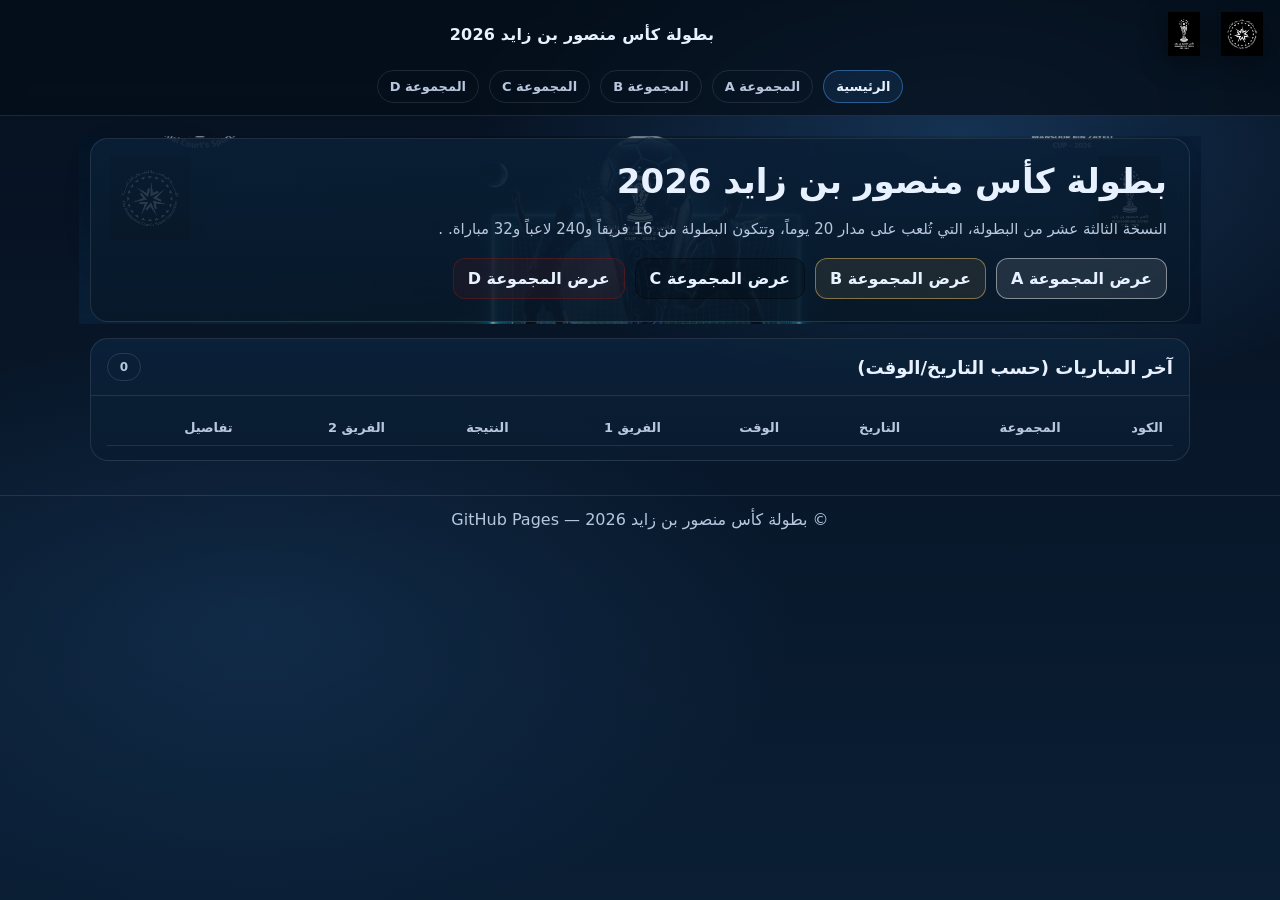
<file: index.html>
<!doctype html>
<html lang="ar" dir="rtl">
<head>
  <meta charset="utf-8" />
  <meta name="viewport" content="width=device-width,initial-scale=1" />
  <title>بطولة كأس منصور بن زايد 2026</title>
  <link rel="icon" type="image/png" href="assets/img/logo-tournament.png">
  <link rel="stylesheet" href="assets/css/style.css" />
  <script>
window.CupApp = window.CupApp || {};
var CupApp = window.CupApp;

// الصفحة تنادي CupApp.initIndex() — نضع دالة مؤقتة حتى لا تنهار
window.CupApp.initIndex = window.CupApp.initIndex || function () {};
</script>
</head>
<body>
<header class="topbar">
  <div class="topbar-logos">
    <img class="logo" src="assets/img/logo-committee-white.png" alt="شعار اللجنة" />
  </div>
  <div class="brand">
    <div class="brand-title">بطولة كأس منصور بن زايد 2026</div>
    
  </div>
  <div class="topbar-logos">
    <img class="logo" src="assets/img/logo-cup-white.png" alt="شعار البطولة" />
  </div>
  <nav class="nav">
    <a class="nav-link active" href="index.html">الرئيسية</a>
    <a class="nav-link" href="group.html?g=A">المجموعة A</a>
    <a class="nav-link" href="group.html?g=B">المجموعة B</a>
    <a class="nav-link" href="group.html?g=C">المجموعة C</a>
    <a class="nav-link" href="group.html?g=D">المجموعة D</a>
  </nav>
</header>

<main class="container">
  <section class="hero" aria-label="صورة البطولة">
    <img class="hero-bg" src="assets/img/bg-hero.jpg" alt="" />
    <img class="hero-logo hero-logo-left" src="assets/img/logo-committee-white.png" alt="" />
    <img class="hero-logo hero-logo-center" src="assets/img/logo-tournament.png" alt="شعار البطولة" />
    <img class="hero-logo hero-logo-right" src="assets/img/logo-cup-white.png" alt="" />
    <div class="hero-card">
      <h1>بطولة كأس منصور بن زايد 2026</h1>
      <p class="muted hero-desc">النسخة الثالثة عشر من البطولة، التي تُلعب على مدار 20 يوماً، وتتكون البطولة من 16 فريقاً و240 لاعباً و32 مباراة. .</p>
      <div id="loadError" class="note hidden"></div>
      <div class="btn-row">
        <a class="btn btn-ga" href="group.html?g=A">عرض المجموعة A</a>
        <a class="btn btn-gb" href="group.html?g=B">عرض المجموعة B</a>
        <a class="btn btn-gc" href="group.html?g=C">عرض المجموعة C</a>
        <a class="btn btn-gd" href="group.html?g=D">عرض المجموعة D</a>
      </div>
    </div>
  </section>

  <section class="card">
    <div class="card-h">
      <h2>آخر المباريات (حسب التاريخ/الوقت)</h2>
      <div class="badge" id="matchesCount">0</div>
    </div>
    <div class="card-b table-wrap">
      <table class="table" id="tblRecent">
        <thead>
          <tr>
            <th>الكود</th>
            <th>المجموعة</th>
            <th>التاريخ</th>
            <th>الوقت</th>
            <th>الفريق 1</th>
            <th>النتيجة</th>
            <th>الفريق 2</th>
            <th>تفاصيل</th>
          </tr>
        </thead>
        <tbody></tbody>
      </table>
      </div>
  </section>
</main>

<footer class="footer">
  © بطولة كأس منصور بن زايد 2026 — GitHub Pages
</footer>

<script src="assets/js/main.js"></script>
<script>
  CupApp.initIndex();
</script>
</body>
</html>
</file>
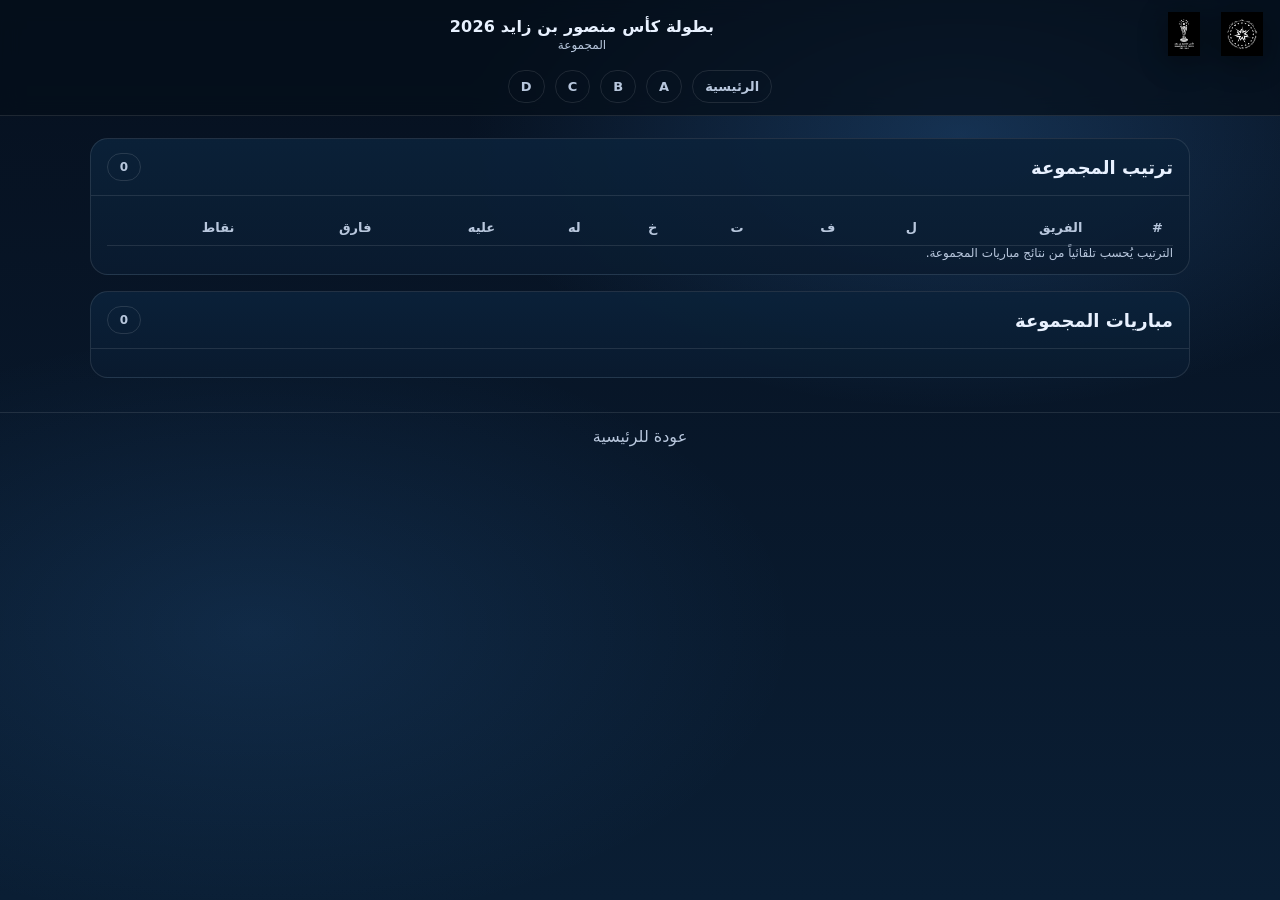
<file: group.html>
<!doctype html>
<html lang="ar" dir="rtl">
<head>
  <meta charset="utf-8" />
  <meta name="viewport" content="width=device-width,initial-scale=1" />
  <title>المجموعة</title>
  <link rel="icon" type="image/png" href="assets/img/logo-tournament.png">
  <link rel="stylesheet" href="assets/css/style.css" />
</head>
<body id="page">
<header class="topbar">
  <div class="topbar-logos">
    <img class="logo" src="assets/img/logo-committee-white.png" alt="شعار اللجنة" />
  </div>
  <div class="brand">
    <div class="brand-title">بطولة كأس منصور بن زايد 2026</div>
    <div class="brand-sub" id="pageSub">المجموعة</div>
  </div>
  <div class="topbar-logos">
    <img class="logo" src="assets/img/logo-cup-white.png" alt="شعار البطولة" />
  </div>
  <nav class="nav">
    <a class="nav-link" href="index.html">الرئيسية</a>
    <a class="nav-link" href="group.html?g=A">A</a>
    <a class="nav-link" href="group.html?g=B">B</a>
    <a class="nav-link" href="group.html?g=C">C</a>
    <a class="nav-link" href="group.html?g=D">D</a>
  </nav>
</header>

<main class="container">
  <section class="card">
    <div class="card-h">
      <h2 id="grpTitle">ترتيب المجموعة</h2>
      <div class="badge" id="grpBadge">0</div>
    </div>
    <div class="card-b table-wrap">
      <table class="table" id="tblStandings">
        <thead>
          <tr>
            <th>#</th>
            <th>الفريق</th>
            <th>ل</th>
            <th>ف</th>
            <th>ت</th>
            <th>خ</th>
            <th>له</th>
            <th>عليه</th>
            <th>فارق</th>
            <th>نقاط</th>
          </tr>
        </thead>
        <tbody></tbody>
      </table>
      <div class="muted small">الترتيب يُحسب تلقائياً من نتائج مباريات المجموعة.</div>
      <div id="loadError" class="note hidden"></div>
    </div>
  </section>

  <section class="card">
    <div class="card-h">
      <h2>مباريات المجموعة</h2>
      <div class="badge" id="matchesCount">0</div>
    </div>
    <div class="card-b" id="matchesByRound"></div>
  </section>
</main>

<footer class="footer">
  <a class="muted" href="index.html">عودة للرئيسية</a>
</footer>

<script src="assets/js/main.js"></script>
<script>
  CupApp.initGroup();
</script>
</body>
</html>
</file>
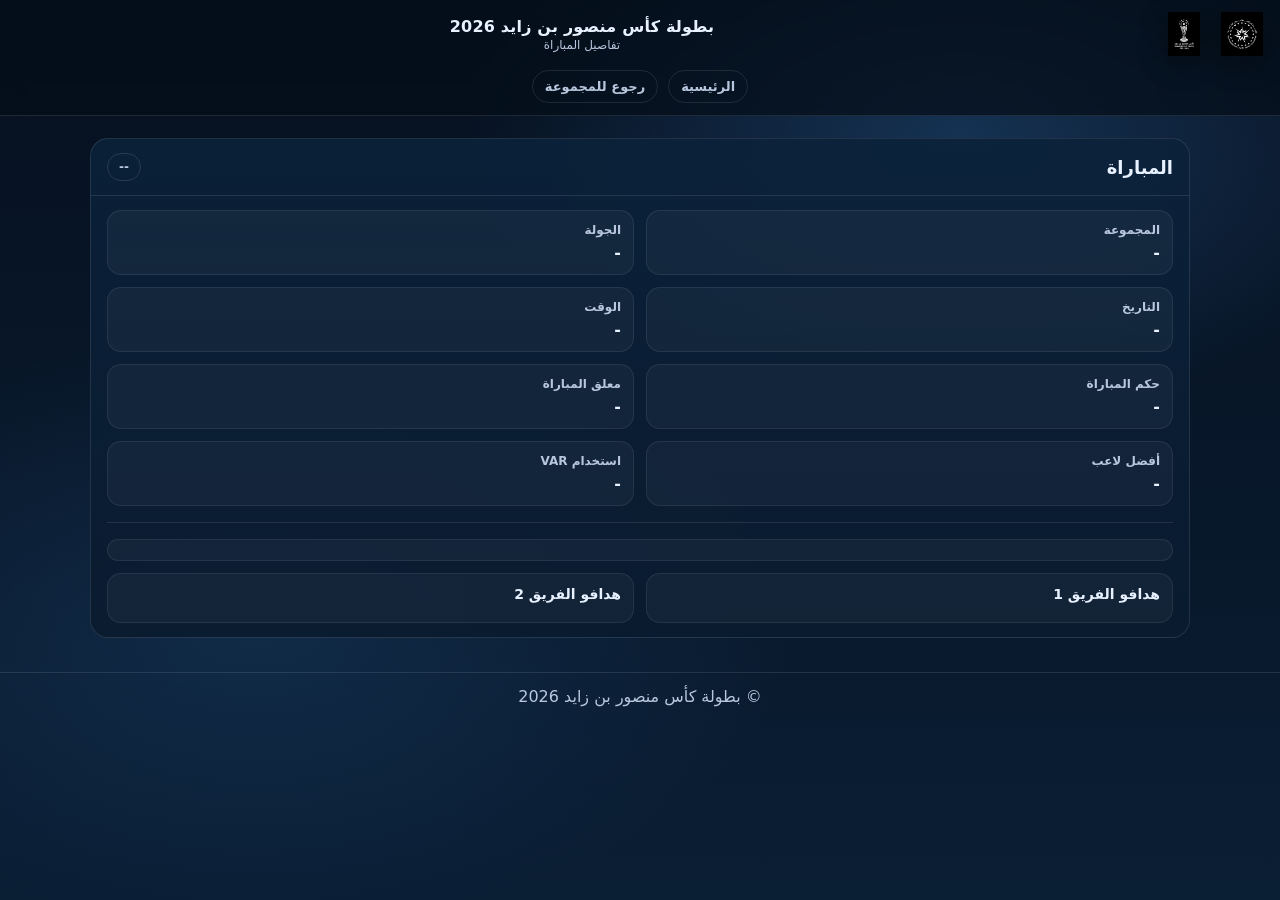
<file: match.html>
<!doctype html>
<html lang="ar" dir="rtl">
<head>
  <meta charset="utf-8" />
  <meta name="viewport" content="width=device-width,initial-scale=1" />
  <title>تفاصيل المباراة</title>
  <link rel="icon" type="image/png" href="assets/img/logo-tournament.png">
  <link rel="stylesheet" href="assets/css/style.css" />
</head>
<body id="page">
<header class="topbar">
  <div class="topbar-logos">
    <img class="logo" src="assets/img/logo-committee-white.png" alt="شعار اللجنة" />
  </div>
  <div class="brand">
    <div class="brand-title">بطولة كأس منصور بن زايد 2026</div>
    <div class="brand-sub">تفاصيل المباراة</div>
  </div>
  <div class="topbar-logos">
    <img class="logo" src="assets/img/logo-cup-white.png" alt="شعار البطولة" />
  </div>
  <nav class="nav">
    <a class="nav-link" href="index.html">الرئيسية</a>
    <a class="nav-link" id="backToGroup" href="group.html?g=A">رجوع للمجموعة</a>
  </nav>
</header>

<main class="container">
  <section class="card">
    <div class="card-h">
      <h2 id="matchTitle">المباراة</h2>
      <div class="badge" id="matchCode">--</div>
    </div>
    <div class="card-b">
      <div class="grid2">
        <div class="kv">
          <div class="k">المجموعة</div>
          <div class="v" id="matchGroup">-</div>
        </div>
        <div class="kv">
          <div class="k">الجولة</div>
          <div class="v" id="matchRound">-</div>
        </div>
        <div class="kv">
          <div class="k">التاريخ</div>
          <div class="v" id="matchDate">-</div>
        </div>
        <div class="kv">
          <div class="k">الوقت</div>
          <div class="v" id="matchTime">-</div>
        </div>
        <div class="kv">
          <div class="k">حكم المباراة</div>
          <div class="v" id="matchRef">-</div>
        </div>
        <div class="kv">
          <div class="k">معلق المباراة</div>
          <div class="v" id="matchComm">-</div>
        </div>
        <div class="kv">
          <div class="k">أفضل لاعب</div>
          <div class="v" id="matchPOM">-</div>
        </div>
        <div class="kv">
          <div class="k">استخدام VAR</div>
          <div class="v" id="matchVAR">-</div>
        </div>
      </div>

      <hr class="sep" />

      <div class="scoreline" id="scoreLine"></div>

      <div class="goals">
        <div class="goals-col">
          <h3>هدافو الفريق 1</h3>
          <ul id="goals1"></ul>
        </div>
        <div class="goals-col">
          <h3>هدافو الفريق 2</h3>
          <ul id="goals2"></ul>
        </div>
      </div>

      <div id="loadError" class="note hidden"></div>
    </div>
  </section>
</main>

<footer class="footer">
  © بطولة كأس منصور بن زايد 2026
</footer>

<script src="assets/js/main.js"></script>
<script>
  CupApp.initMatch();
</script>
</body>
</html>
</file>
<file: assets/css/style.css>
/* Minimal, robust, RTL-friendly styling */
:root{
  --bg1:#06101f;
  --bg2:#0a1e34;
  --card:#0b223a;
  --card2:#0a1b2f;
  --line:rgba(255,255,255,.10);
  --text:#e8f1ff;
  --muted:#b8c7dd;
  --accent:#4aa3ff;
}
*{box-sizing:border-box}
html,body{height:100%}
body{
  margin:0;
  font-family: system-ui, -apple-system, "Segoe UI", Tahoma, Arial, sans-serif;
  background: radial-gradient(900px 500px at 75% 15%, rgba(74,163,255,.22), transparent 55%),
              radial-gradient(900px 500px at 20% 70%, rgba(74,163,255,.12), transparent 60%),
              linear-gradient(180deg,var(--bg1),var(--bg2));
  color:var(--text);
}
a{color:inherit;text-decoration:none}
code{background:rgba(255,255,255,.08); padding:.12rem .35rem; border-radius:.35rem}
.container{width:min(1100px, 92vw); margin:22px auto 34px}
.topbar{
  position:sticky; top:0; z-index:10;
  backdrop-filter: blur(10px);
  background: rgba(5,14,26,.72);
  border-bottom:1px solid var(--line);
  padding:12px 16px;
  display:flex; align-items:center; justify-content:space-between; gap:14px;
}

.topbar-logos{
  display:flex;
  align-items:center;
  gap:10px;
  flex:0 0 auto;
}

.logo{
  width:44px;
  height:44px;
  object-fit:contain;
  filter: drop-shadow(0 6px 16px rgba(0,0,0,.45));
  opacity:.95;
}

.hero{ position:relative; }
.hero-bg{
  position:absolute;
  inset:0;
  width:100%;
  height:100%;
  object-fit:cover;
  opacity:.55;
  transform: scale(1.02);
}
.hero-logo{
  position:absolute;
  top:18px;
  width:84px;
  height:84px;
  object-fit:contain;
  filter: drop-shadow(0 8px 22px rgba(0,0,0,.55));
  opacity:.98;
  z-index:2;
}
.hero-logo-left{ left:18px; }
.hero-logo-right{ right:18px; }

.hero-card{ position:relative; z-index:3; }

@media (max-width: 720px){
  .logo{ width:34px; height:34px; }
  .hero-logo{ width:60px; height:60px; top:12px; }
  .hero-logo-left{ left:12px; }
  .hero-logo-right{ right:12px; }
}
.brand-title{font-weight:800; letter-spacing:.2px}
.brand-sub{font-size:12px; color:var(--muted); margin-top:2px}
.nav{display:flex; gap:10px; flex-wrap:wrap}
.nav-link{
  padding:8px 12px; border:1px solid var(--line); border-radius:999px;
  color:var(--muted); font-weight:700; font-size:13px;
}
.nav-link.active, .nav-link:hover{color:var(--text); border-color:rgba(74,163,255,.45); background:rgba(74,163,255,.10)}
.hero{margin-top:10px}
.hero-card{
  background: linear-gradient(180deg, rgba(10,32,55,.88), rgba(8,24,40,.88));
  border:1px solid var(--line);
  border-radius:18px;
  padding:22px;
}
.hero-card h1{margin:0 0 10px; font-size:34px}
.btn-row{display:flex; gap:10px; flex-wrap:wrap; margin-top:14px}
.btn{
  background:rgba(74,163,255,.14);
  border:1px solid rgba(74,163,255,.35);
  padding:10px 14px;
  border-radius:12px;
  font-weight:800;
}
.btn:hover{background:rgba(74,163,255,.22)}
.card{
  margin-top:16px;
  background: linear-gradient(180deg, rgba(11,34,58,.92), rgba(10,27,47,.92));
  border:1px solid var(--line);
  border-radius:18px;
  overflow:hidden;
}
.card-h{
  padding:14px 16px;
  border-bottom:1px solid var(--line);
  display:flex; align-items:center; justify-content:space-between; gap:12px;
}
.card-h h2{margin:0; font-size:18px}
.card-b{padding:14px 16px}
.badge{
  min-width:34px; text-align:center;
  padding:6px 10px;
  border-radius:999px;
  border:1px solid rgba(255,255,255,.12);
  color:var(--muted);
  font-weight:900; font-size:12px;
}
.table-wrap{overflow:auto}
.table{
  width:100%;
  border-collapse:collapse;
  min-width:780px;
}
.table th,.table td{
  border-bottom:1px solid var(--line);
  padding:10px 10px;
  text-align:right;
  white-space:nowrap;
  font-size:14px;
}
.table th{color:var(--muted); font-weight:900; font-size:13px}
.muted{color:var(--muted)}
.small{font-size:12px}
.note{
  margin-top:10px;
  padding:10px 12px;
  border-radius:12px;
  border:1px solid rgba(255,80,80,.35);
  background: rgba(255,80,80,.10);
  color:#ffd7d7;
}
.hidden{display:none}
.round{
  border:1px solid var(--line);
  border-radius:14px;
  padding:12px;
  margin-bottom:12px;
}
.round-title{font-weight:900; margin:0 0 10px}
.match-row{
  display:grid;
  grid-template-columns: 80px 110px 1fr 110px 1fr 90px;
  gap:8px;
  align-items:center;
  padding:10px;
  border-radius:12px;
  border:1px solid rgba(255,255,255,.08);
  background: rgba(255,255,255,.04);
  margin-bottom:8px;
}
.match-row .score{font-weight:900; text-align:center}
.match-row .pill{
  justify-self:start;
  padding:6px 10px;
  border-radius:999px;
  border:1px solid rgba(74,163,255,.35);
  background: rgba(74,163,255,.10);
  font-weight:900;
  font-size:12px;
}
.match-row .dim{color:var(--muted); font-size:12px}
.match-row a{color:var(--accent); font-weight:900}
.grid2{
  display:grid;
  grid-template-columns: repeat(2, minmax(0,1fr));
  gap:12px;
}
.kv{border:1px solid rgba(255,255,255,.08); background:rgba(255,255,255,.04); border-radius:14px; padding:12px}
.kv .k{color:var(--muted); font-size:12px; font-weight:900}
.kv .v{margin-top:6px; font-weight:800}
.sep{border:none; border-top:1px solid var(--line); margin:16px 0}
.scoreline{
  font-size:22px;
  font-weight:1000;
  text-align:center;
  padding:10px;
  border-radius:14px;
  border:1px solid rgba(255,255,255,.08);
  background:rgba(255,255,255,.04);
}
.goals{display:grid; grid-template-columns: repeat(2, minmax(0,1fr)); gap:12px; margin-top:12px}
.goals-col{border:1px solid rgba(255,255,255,.08); background:rgba(255,255,255,.04); border-radius:14px; padding:12px}
.goals-col h3{margin:0 0 8px; font-size:14px}
.goals-col ul{margin:0; padding:0 18px}
.footer{
  border-top:1px solid var(--line);
  color:var(--muted);
  padding:14px 16px;
  text-align:center;
}
@media (max-width: 820px){
  .hero-card h1{font-size:26px}
  .grid2{grid-template-columns:1fr}
  .match-row{grid-template-columns: 70px 92px 1fr 90px 1fr 80px}
}


/* ===== Mobile-first refinements (phone friendly) ===== */
@media (max-width: 760px){
  .container{padding:12px;}
  .topbar{padding:10px 12px; gap:10px; flex-wrap:wrap;}
  .topbar-logos{order:1; gap:8px;}
  .topbar-logos .logo{width:34px; height:auto;}
  .brand{order:2; width:calc(100% - 100px);}
  .brand-title{font-size:16px; line-height:1.25;}
  .brand-sub{font-size:12px; opacity:.9;}
  .nav{order:3; width:100%; overflow-x:auto; white-space:nowrap; -webkit-overflow-scrolling:touch; justify-content:flex-start; padding:6px 0; gap:6px;}
  .nav::-webkit-scrollbar{height:6px;}
  .nav-link{display:inline-block; padding:8px 10px; font-size:13px; border-radius:999px;}
  .hero{padding:14px;}
  .hero h1{font-size:28px;}
  .hero p{font-size:14px; line-height:1.7;}
  .kpis{grid-template-columns:repeat(2,1fr); gap:10px;}
  .kpi{padding:10px;}
  .kpi b{font-size:22px;}
  .card{border-radius:16px;}
  .card-h{padding:10px 12px;}
  .card-b{padding:10px 12px;}
  .table-wrap{overflow-x:auto; -webkit-overflow-scrolling:touch;}
  table{min-width:720px;}
  th,td{font-size:13px; padding:10px 10px;}
  .btn-row{flex-direction:column; gap:10px;}
  .btn{width:100%; justify-content:center;}
  .footer{padding:14px 12px; font-size:12px;}
}

/* Extra small phones */
@media (max-width: 420px){
  .brand{width:100%;}
  .brand-title{font-size:15px;}
  .hero h1{font-size:24px;}
  table{min-width:680px;}
}


/* ===== Mobile fixes (group details, header, logos) ===== */
@media (max-width: 720px){
  header.topbar{
    flex-wrap: wrap;
    gap: 10px;
    padding: 10px 12px;
  }
  header.topbar .topbar-logos{
    flex: 0 0 auto;
  }
  header.topbar img.logo{
    height: 34px;
    width: auto;
    opacity: 1;
    filter: none;
  }
  header.topbar .brand{
    flex: 1 1 100%;
    order: 2;
    text-align: center;
    margin: 0;
  }
  header.topbar .brand-title,
  header.topbar .brand-sub{
    text-align: center;
    width: 100%;
  }
  header.topbar .nav{
    order: 3;
    width: 100%;
    justify-content: center;
    overflow-x: auto;
    -webkit-overflow-scrolling: touch;
    padding-bottom: 6px;
  }
  header.topbar .nav::-webkit-scrollbar{height:6px}
  header.topbar .nav-link{white-space: nowrap}
}

/* Make 'تفاصيل' always visible on mobile in recent matches table */
@media (max-width: 720px){
  .table-wrap{overflow-x:auto;-webkit-overflow-scrolling:touch}
  .table{min-width: 760px;}
  .table td:last-child a,
  .table td:last-child .link{
    display:inline-block;
    padding:8px 12px;
    border-radius: 12px;
    background: rgba(26,120,255,.22);
    border: 1px solid rgba(26,120,255,.35);
    color: #eaf3ff;
    font-weight: 800;
  }
}

/* Group page: match rows become stacked cards so the details button doesn't disappear */
@media (max-width: 640px){
  .match-row{
    grid-template-columns: 1fr;
    gap: 10px;
    padding: 12px;
  }
  .match-row > div:nth-child(1){
    justify-self: center;
    margin-bottom: 2px;
  }
  .match-row > div:nth-child(2){
    display: none; /* hide code inside row (already shown on badge) */
  }
  .match-row > div:nth-child(3),
  .match-row > div:nth-child(5){
    text-align: center;
    font-weight: 800;
    font-size: 16px;
    line-height: 1.5;
  }
  .match-row > div:nth-child(4){
    text-align: center;
    font-size: 26px;
    font-weight: 900;
    letter-spacing: .5px;
    padding: 6px 0;
  }
  .match-row > div:nth-child(6){
    text-align: center;
  }
  .match-row > div:nth-child(6) a,
  .match-row > div:nth-child(6) .link{
    display: block;
    width: 100%;
    padding: 12px 14px;
    border-radius: 16px;
    background: rgba(26,120,255,.20);
    border: 1px solid rgba(26,120,255,.35);
    color: #eaf3ff;
    font-weight: 900;
  }
  .match-row > div:nth-child(7){
    margin-top: 2px;
    font-size: 13px;
    line-height: 1.9;
    opacity: .95;
  }
}

/* Hero logos on mobile: keep them visible */
@media (max-width: 640px){
  .hero-logo{
    opacity: 1;
    filter: none;
  }
  .hero-logo-left{left: 10px;}
  .hero-logo-right{right: 10px;}
  .hero-card h1{ text-align:center;}
  .hero-card .muted{ text-align:center;}
}


/* ===== Group color accents ===== */
:root{
  --ga:#ffffff;         /* Group A: white */
  --gb:#d6b35f;         /* Group B: gold */
  --gc:#0b0f16;         /* Group C: dark black */
  --gd:#6d1a1a;         /* Group D: dark red */
}

/* Hero centered tournament logo */
.hero-logo-center{
  left:50%;
  transform: translateX(-50%);
  width:110px;
  height:110px;
  top:10px;
  background: transparent;
}

/* Center nav and keep mobile layout */
.topbar{
  flex-wrap:wrap;
  justify-content:center;
  text-align:center;
}
.topbar .brand{flex: 1 1 280px; order:1; text-align:center}
.topbar .nav{flex: 1 1 100%; order:2; justify-content:center}
.topbar .topbar-logos{order:0}

@media (max-width: 720px){
  .hero-logo-center{ width:78px; height:78px; top:8px; }
  .topbar{gap:10px}
}

/* Group buttons */
.btn-ga{ border-color: rgba(255,255,255,.45); background: rgba(255,255,255,.10); }
.btn-gb{ border-color: rgba(214,179,95,.55); background: rgba(214,179,95,.10); }
.btn-gc{ border-color: rgba(0,0,0,.35); background: rgba(0,0,0,.18); }
.btn-gd{ border-color: rgba(109,26,26,.55); background: rgba(109,26,26,.16); }

/* Group page accent bar */
body[data-group="A"] .card-h{ border-bottom-color: rgba(255,255,255,.25); }
body[data-group="B"] .card-h{ border-bottom-color: rgba(214,179,95,.35); }
body[data-group="C"] .card-h{ border-bottom-color: rgba(0,0,0,.30); }
body[data-group="D"] .card-h{ border-bottom-color: rgba(109,26,26,.35); }

/* Remove old technical note blocks on hero */
.hero-desc{ font-size:15px; line-height:1.8; }
</file>
